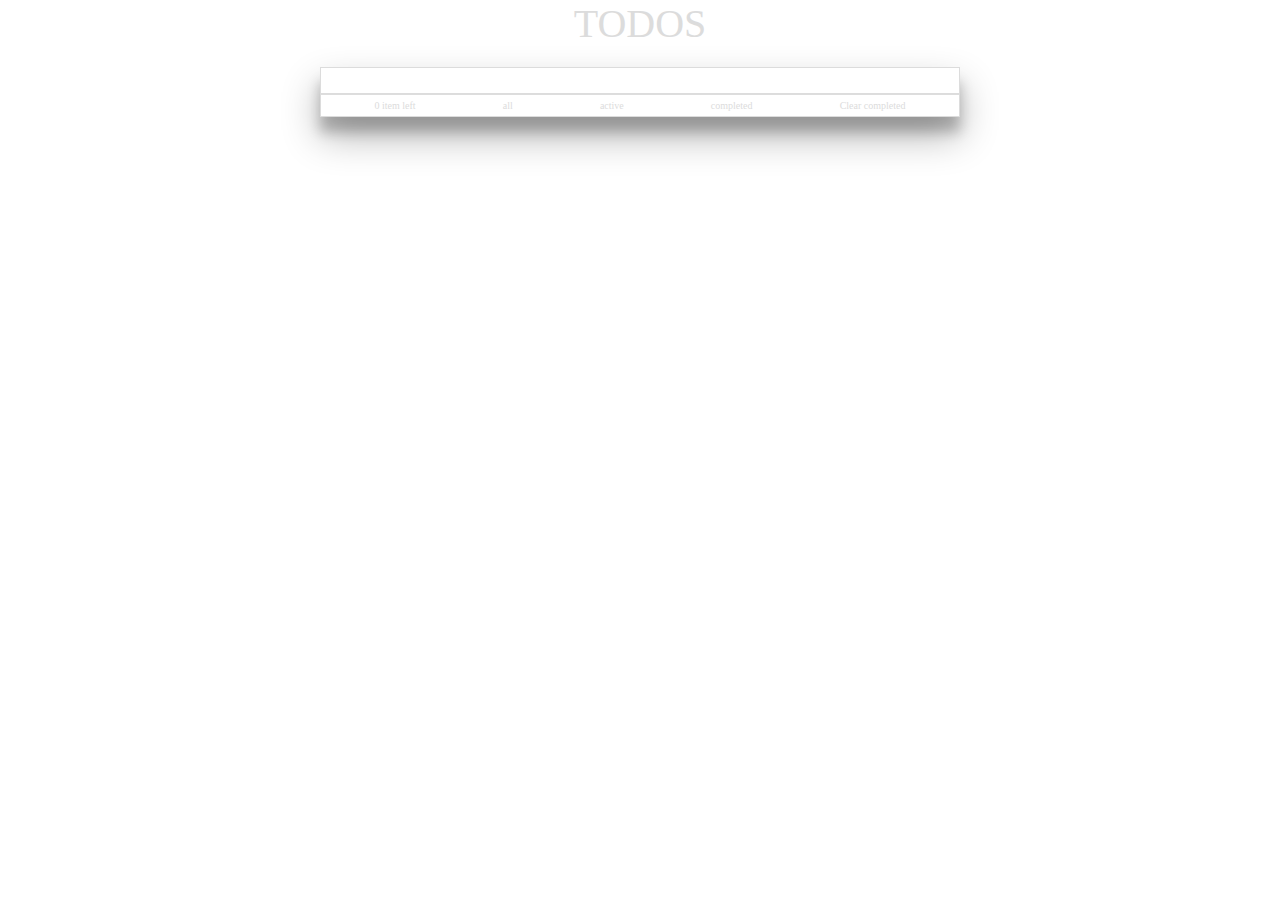
<file: index.html>
<!DOCTYPE html>
<html lang="en">
  <head>
    <meta charset="UTF-8" />
    <meta http-equiv="X-UA-Compatible" content="IE=edge" />
    <meta name="viewport" content="width=device-width, initial-scale=1.0" />
    <title>Document</title>
    <link rel="stylesheet" href="./css/test.css" />
    <script src="./index.js"></script>
    <script
      src="https://code.jquery.com/jquery-3.6.0.slim.js"
      integrity="sha256-HwWONEZrpuoh951cQD1ov2HUK5zA5DwJ1DNUXaM6FsY="
      crossorigin="anonymous"
    ></script>
  </head>
  <body>
    <div class="container">
      <h2 class="title-text">TODOS</h2>

      <div class="todo-list-container">
        <div class="input-container"><input type="text" onkeyup="TextEnter(event)" /></div>
        <ul class="todo-list active"></ul>
        <footer class="footer">
          <p class="count-item"><span class="count_number">0</span> item left</p>
          <p class="all-items" onclick="allItem_click(event)">all</p>
          <p class="only-active-items" onclick="activeItem_click(event)">active</p>
          <p class="only-completed-items" onclick="completedItem_click(event)">completed</p>
          <p class="clear-items" onclick="clearItem_click(event)">Clear completed</p>
        </footer>
      </div>
    </div> 
  </body>
</html>

<!-- 
<li class="todo-list__item">
  <div class="todo-list__item item-wraper">
    <input class="todo-list__item__chk" type="checkbox" onclick="item_checked(event)" />
    <p class="todo-list__item__text">ㅁㄴㅇ</p>
    <input />
    <button class="todo-list__item__btn-x" onclick="del_btn(event)">X</button>
  </div>
</li> -->
</file>
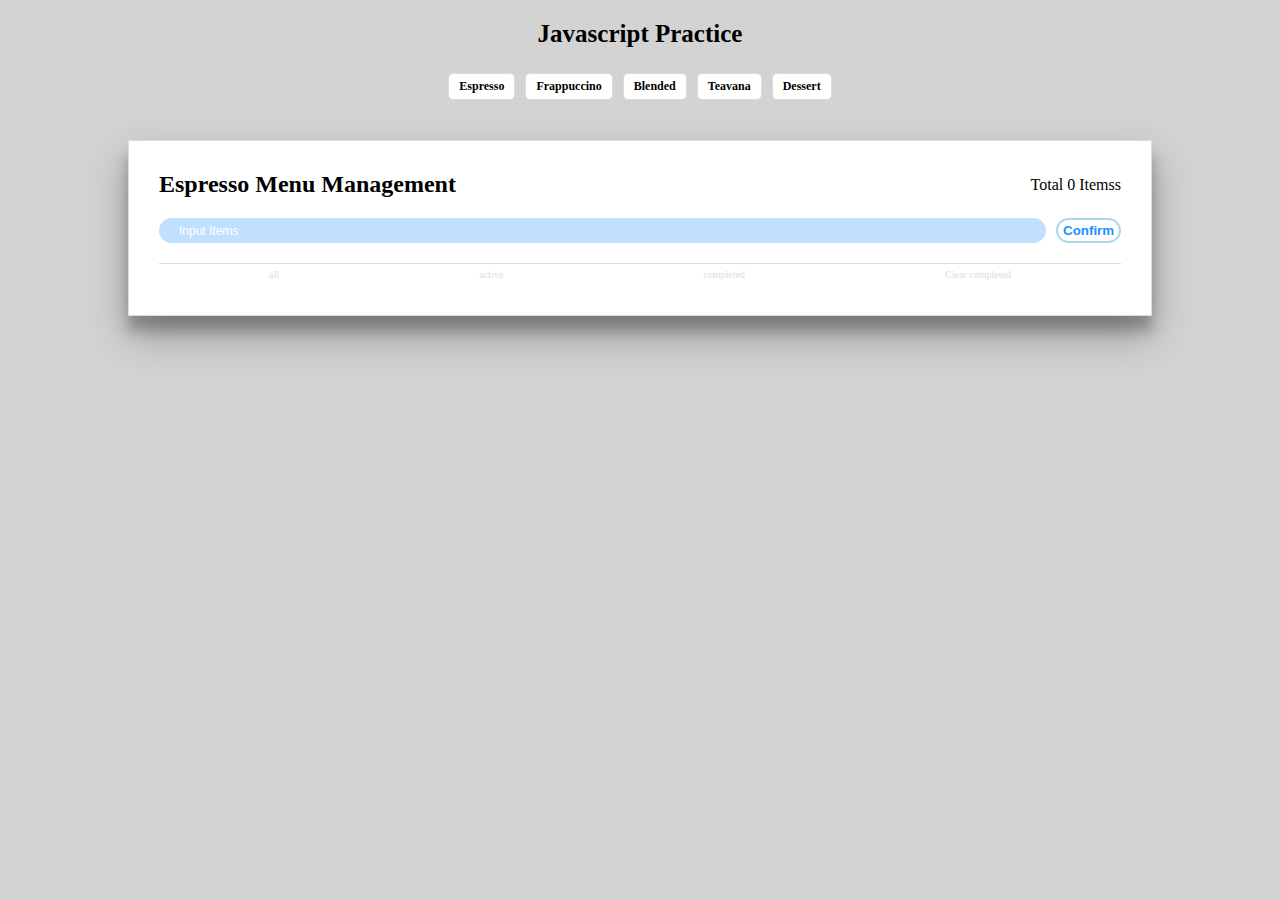
<file: index_2.html>
<!DOCTYPE html>
<html lang="en">
  <head>
    <meta charset="UTF-8" />
    <meta http-equiv="X-UA-Compatible" content="IE=edge" />
    <meta name="viewport" content="width=device-width, initial-scale=1.0" />
    <title>Document</title>
    <link rel="stylesheet" href="./css/test_2.css" />
    <script src="./index_2.js"></script>
    <script
      src="https://code.jquery.com/jquery-3.6.0.slim.js"
      integrity="sha256-HwWONEZrpuoh951cQD1ov2HUK5zA5DwJ1DNUXaM6FsY="
      crossorigin="anonymous"
    ></script>
  </head>
  <body>
    <div class="container">
      <h2 class="title-text">Javascript Practice</h2>
      <div class="menu-container">
        <ul class="menu-items">
          <li class="menu-items-item">
            <p class="menu-items-item-title">Espresso</p>
          </li>
          <li class="menu-items-item">
            <p class="menu-items-item-title">Frappuccino</p>
          </li>
          <li class="menu-items-item">
            <p class="menu-items-item-title">Blended</p>
          </li>
          <li class="menu-items-item">
            <p class="menu-items-item-title">Teavana</p>
          </li>
          <li class="menu-items-item">
            <p class="menu-items-item-title">Dessert</p>
          </li>
        </ul>
      </div>

      <div class="todo-list-container">
        <div class="todo-list-container-top">
          <h2 class="todo-list-container-top-title">Espresso Menu Management</h2>
          <p class="todo-list-container-top-number-text count-item">
            Total <span class="count count_number">0</span> Itemss
          </p>
        </div>

        <div class="input-container">
          <input type="text" onkeyup="TextEnter(event)" placeholder="Input Items" />
          <button onclick="input_btn_click(event)">Confirm</button>
        </div>
        <ul class="todo-list active"></ul>
        <footer class="footer">
          <!-- <p class="count-item"><span class="count_number">0</span> item left</p> -->
          <p class="all-items" onclick="allItem_click(event)">all</p>
          <p class="only-active-items" onclick="activeItem_click(event)">active</p>
          <p class="only-completed-items" onclick="completedItem_click(event)">completed</p>
          <p class="clear-items" onclick="clearItem_click(event)">Clear completed</p>
        </footer>
      </div>
    </div>
  </body>
</html>

<!-- 
<li class="todo-list__item">
  <div class="todo-list__item item-wraper">
    <input class="todo-list__item__chk" type="checkbox" onclick="item_checked(event)" />
    <p class="todo-list__item__text">ㅁㄴㅇ</p>
    <input />
    <button class="todo-list__item__btn-x" onclick="del_btn(event)">X</button>
  </div>
</li> -->


<!-- # js로 고치기 -->
<!-- 함수 분리하기 -->
<!--  -->
</file>
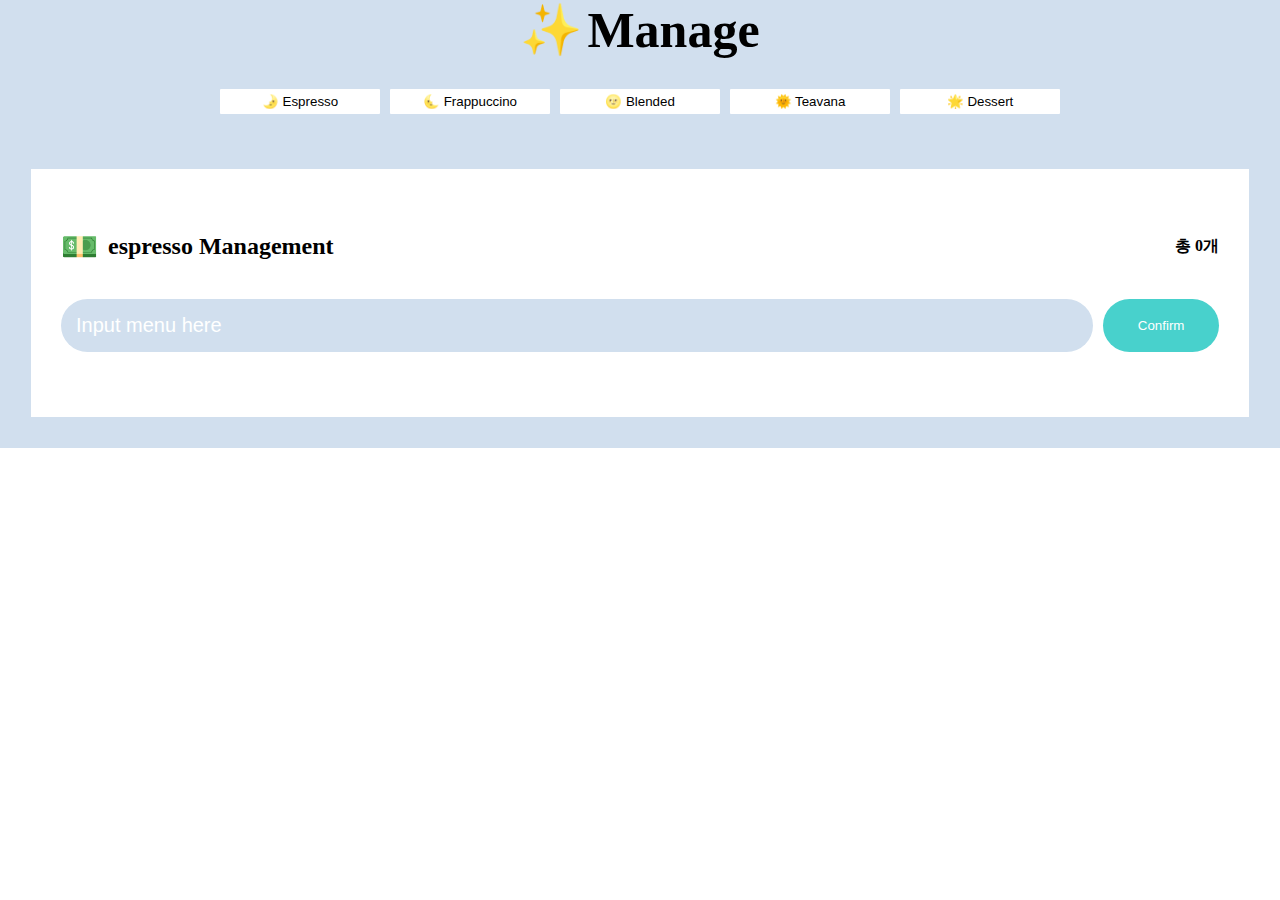
<file: index_3.html>
<!DOCTYPE html>
<html lang="ko">

<head>
  <meta charset="UTF-8" />
  <meta http-equiv="X-UA-Compatible" content="IE=edge" />
  <meta name="viewport" content="width=device-width, initial-scale=1.0" />

  <!-- css -->
  <link rel="stylesheet" href="./css/test_3.css" />

  <!-- js -->
  <!-- scirpt파일에 module을 넣어줘야 import export를 할 수 있음 -->
  <!-- <script type="module" defer src="./index3.js"></script> -->
  <script type="module" defer src="./main.js"></script>
  <title>Document</title>
</head>

<body>
  <!-- 
  - 에스프레소 메뉴에 새로운 메뉴를 확인 버튼 또는 엔터키 입력으로 추가한다.
  
  - 메뉴가 추가되고 나면, input은 빈 값으로 초기화한다.
  
  - 사용자 입력값이 빈 값이라면 추가되지 않는다.
  - 메뉴의 수정 버튼을 눌러 메뉴 이름 수정할 수 있다.
  
  - 메뉴 수정시 브라우저에서 제공하는 prompt 인터페이스를 활용한다.
  - 메뉴 삭제 버튼을 이용하여 메뉴 삭제할 수 있다.
  - 메뉴 삭제시 브라우저에서 제공하는 confirm 인터페이스를 활용한다.
  
  - 총 메뉴 갯수를 count하여 상단에 보여준다.
 -->

  <!-- 
    localStorage에 데이터를 저장하여 새로고침해도 데이터가 남아있게 한다.
 
    에스프레소, 프라푸치노, 블렌디드, 티바나, 디저트 각각의 종류별로 메뉴판을 관리할 수 있게 만든다.
    
      페이지에 최초로 접근할 때는 에스프레소 메뉴가 먼저 보이게 한다.
 
    품절 상태인 경우를 보여줄 수 있게, 품절 버튼을 추가하고 sold-out class를 추가하여 상태를 변경한다.
    
    품절 상태 메뉴의 마크업
  -->


  <!--
      링크에 있는 웹 서버 저장소를 clone하여 로컬에서 웹 서버를 실행시킨다.

      웹 서버를 띄워서 실제 서버에 데이터의 변경을 저장하는 형태로 리팩터링한다.
      - localStorage에 저장하는 로직은 지운다.
      - fetch 비동기 api를 사용하는 부분을 async await을 사용하여 구현한다.
      - API 통신이 실패하는 경우에 대해 사용자가 알 수 있게 alert으로 예외처리를 진행한다.

      중복되는 메뉴는 추가할 수 없다.
  -->

  <div class="container">
    <div class="content-wrap">
      <div class="whole-menu-title-ct">
        <p class="whole-menu-title-ct__emoji">&#10024;</p>
        <h3 class="whole-menu-title-ct__txt">Manage</h3>
      </div>

      <div class="menu-select-ct">
        <button data-name="espresso" id="espresso-menu-btn" class="menu-select-ct__item active">&#127771;
          Espresso</button>
        <button data-name="frappuccino" id="frappuccino-menu-btn" class="menu-select-ct__item">
          &#127772; Frappuccino
        </button>
        <button data-name="blended" id="blended-menu-btn" class="menu-select-ct__item">&#127773; Blended</button>
        <button data-name="teavana" id="teavana-menu-btn" class="menu-select-ct__item">&#127774; Teavana</button>
        <button data-name="dessert" id="dessert-menu-btn" class="menu-select-ct__item">&#127775; Dessert</button>
      </div>

      <div class="menu-managing-ct">
        <div class="menu-managing-titleBox">
          <p class="menu-managing-titleBox__emoji">&#128181;</p>
          <h2 id="current_menu_title" class="menu-managing-titleBox__txt">espresso Management</h2>
          <span id="menu-count" class="menu-managing-titleBox__menuCount">총 0개</span>
        </div>

        <div class="menu-mananging-inputBox">
          <input id="newMenu-input" class="menu-mananging-inputBox__input" type="text" placeholder="Input menu here" />
          <button id="input-btn" class="menu-mananging-inputBox__okBtn">Confirm</button>
        </div>

        <!-- 에스프레소, 프라푸치노, 블렌디드, 티바나, 디저트  -->

        <div class="menu-list-ct">
          <ul id="menu-list" class="menu-list"></ul>
        </div>
      </div>
    </div>

  </div>
</body>

</html>
</file>
<file: css/test.css>
* {
  margin: 0;
  padding: 0;
  text-decoration: none;
  list-style: none;
  -webkit-box-sizing: border-box;
          box-sizing: border-box;
}

li {
  text-decoration: none;
  list-style: none;
}

html,
body {
  width: 100%;
}

body {
  font-size: 16px;
}

.container {
  display: -webkit-box;
  display: -ms-flexbox;
  display: flex;
  -webkit-box-pack: center;
      -ms-flex-pack: center;
          justify-content: center;
  -ms-flex-wrap: wrap;
      flex-wrap: wrap;
}

.title-text {
  -webkit-box-flex: 1;
      -ms-flex: 1 0 100%;
          flex: 1 0 100%;
  text-align: center;
  margin: 0;
  color: #dcdcdc;
  font-size: 40px;
  font-weight: 100;
  margin-bottom: 20px;
}

.todo-list-container {
  border: 1px solid #dcdcdc;
  width: 50%;
  -webkit-box-shadow: 0 19px 38px rgba(0, 0, 0, 0.3), 0 15px 12px rgba(0, 0, 0, 0.22);
          box-shadow: 0 19px 38px rgba(0, 0, 0, 0.3), 0 15px 12px rgba(0, 0, 0, 0.22);
  text-align: center;
}

.todo-list-container .input-container {
  border-bottom: 1px solid #dcdcdc;
  display: -webkit-box;
  display: -ms-flexbox;
  display: flex;
}

.todo-list-container .input-container input {
  width: 100%;
  border: none;
  outline: none;
  padding-left: 20px;
  padding-top: 5px;
  padding-bottom: 5px;
}

.todo-list-container .input-container input::-webkit-input-placeholder {
  color: #dcdcdc;
  font-size: 12px;
}

.todo-list-container .input-container input:-ms-input-placeholder {
  color: #dcdcdc;
  font-size: 12px;
}

.todo-list-container .input-container input::-ms-input-placeholder {
  color: #dcdcdc;
  font-size: 12px;
}

.todo-list-container .input-container input::placeholder {
  color: #dcdcdc;
  font-size: 12px;
}

.todo-list.active {
  display: block;
}

.todo-list {
  display: none;
  padding: 0;
}

.todo-list__item {
  display: -webkit-box;
  display: -ms-flexbox;
  display: flex;
  width: 100%;
}

.todo-list__item__chk {
  -webkit-box-flex: 0;
      -ms-flex: 0 0 3%;
          flex: 0 0 3%;
  height: 100%;
}

.todo-list__item__text {
  -webkit-box-flex: 0;
      -ms-flex: 0 0 94%;
          flex: 0 0 94%;
  width: 80%;
  height: 100%;
  text-align: left;
  padding-left: 10px;
  word-wrap: break-word;
}

.todo-list__item__text--input {
  display: none;
}

.todo-list__item__btn-x {
  -webkit-box-flex: 0;
      -ms-flex: 0 0 3%;
          flex: 0 0 3%;
  background-color: #fff;
  border: none;
  color: #dcdcdc;
  cursor: pointer;
}

.todo-list__item.item-wraper {
  padding: 5px 10px;
}

.todo-list__item.editing .todo-list__item__text {
  display: none;
}

.todo-list__item.editing .todo-list__item__text--input.active {
  display: -webkit-box;
  display: -ms-flexbox;
  display: flex;
  -webkit-box-flex: 0;
      -ms-flex: 0 1 90%;
          flex: 0 1 90%;
  margin: 0 4%;
}

.todo-list__item.completed .todo-list__item__text {
  color: #dcdcdc;
  text-decoration: underline;
  text-underline-offset: -50%;
}

.footer {
  padding: 5px 10px;
  border-top: 1px solid #ddd;
  display: -webkit-box;
  display: -ms-flexbox;
  display: flex;
  -ms-flex-wrap: wrap;
      flex-wrap: wrap;
  -ms-flex-pack: distribute;
      justify-content: space-around;
}

.footer p {
  font-size: 10px;
  color: #dcdcdc;
  cursor: pointer;
}
/*# sourceMappingURL=test.css.map */
</file>
<file: css/test_2.css>
* {
  margin: 0;
  padding: 0;
  text-decoration: none;
  list-style: none;
  -webkit-box-sizing: border-box;
          box-sizing: border-box;
}

li {
  text-decoration: none;
  list-style: none;
}

html,
body {
  width: 100%;
  background-color: lightgray;
}

body {
  font-size: 16px;
  display: -webkit-box;
  display: -ms-flexbox;
  display: flex;
  -webkit-box-pack: center;
      -ms-flex-pack: center;
          justify-content: center;
}

.container {
  display: -webkit-box;
  display: -ms-flexbox;
  display: flex;
  -webkit-box-pack: center;
      -ms-flex-pack: center;
          justify-content: center;
  -ms-flex-wrap: wrap;
      flex-wrap: wrap;
  width: 80%;
}

.title-text {
  -webkit-box-flex: 1;
      -ms-flex: 1 0 100%;
          flex: 1 0 100%;
  text-align: center;
  margin: 20px 0;
  font-size: 25px;
  margin-bottom: 20px;
}

.menu-container {
  margin-bottom: 35px;
}

.menu-container .menu-items {
  display: -webkit-box;
  display: -ms-flexbox;
  display: flex;
}

.menu-container .menu-items-item {
  cursor: pointer;
  background-color: #fff;
  border: 1px solid #dcdcdc;
  border-radius: 5px;
  margin: 5px;
  padding: 5px 10px;
}

.menu-container .menu-items-item:hover {
  opacity: 0.5;
}

.menu-container .menu-items-item-title {
  font-size: 12px;
  font-weight: bold;
}

.todo-list-container {
  background-color: #fff;
  border: 1px solid #dcdcdc;
  width: 100%;
  -webkit-box-shadow: 0 19px 38px rgba(0, 0, 0, 0.3), 0 15px 12px rgba(0, 0, 0, 0.22);
          box-shadow: 0 19px 38px rgba(0, 0, 0, 0.3), 0 15px 12px rgba(0, 0, 0, 0.22);
  text-align: center;
  padding: 30px;
}

.todo-list-container-top {
  display: -webkit-box;
  display: -ms-flexbox;
  display: flex;
  -webkit-box-align: center;
      -ms-flex-align: center;
          align-items: center;
  margin-bottom: 20px;
}

.todo-list-container-top-number-text {
  margin-left: auto;
}

.todo-list-container .input-container {
  display: -webkit-box;
  display: -ms-flexbox;
  display: flex;
  margin-bottom: 20px;
}

.todo-list-container .input-container input {
  background-color: #c1e0ff;
  border-radius: 50px;
  width: 100%;
  border: none;
  outline: none;
  padding-left: 20px;
  padding-top: 5px;
  padding-bottom: 5px;
  margin-right: 10px;
}

.todo-list-container .input-container input::-webkit-input-placeholder {
  color: white;
  font-size: 12px;
}

.todo-list-container .input-container input:-ms-input-placeholder {
  color: white;
  font-size: 12px;
}

.todo-list-container .input-container input::-ms-input-placeholder {
  color: white;
  font-size: 12px;
}

.todo-list-container .input-container input::placeholder {
  color: white;
  font-size: 12px;
}

.todo-list-container .input-container button {
  background-color: #fff;
  color: dodgerblue;
  font-weight: bold;
  border: 2px solid lightblue;
  border-radius: 50px;
  width: 70px;
  cursor: pointer;
}

.todo-list.active {
  display: block;
}

.todo-list {
  display: none;
  padding: 0;
}

.todo-list__item {
  display: -webkit-box;
  display: -ms-flexbox;
  display: flex;
  width: 100%;
}

.todo-list__item__chk {
  -webkit-box-flex: 0;
      -ms-flex: 0 0 3%;
          flex: 0 0 3%;
  height: 100%;
}

.todo-list__item__text {
  -webkit-box-flex: 0;
      -ms-flex: 0 0 94%;
          flex: 0 0 94%;
  width: 80%;
  height: 100%;
  text-align: left;
  padding-left: 10px;
  word-wrap: break-word;
}

.todo-list__item__text--input {
  display: none;
}

.todo-list__item__btn-x {
  -webkit-box-flex: 0;
      -ms-flex: 0 0 3%;
          flex: 0 0 3%;
  background-color: #fff;
  border: none;
  color: #dcdcdc;
  cursor: pointer;
}

.todo-list__item.item-wraper {
  padding: 5px 10px;
}

.todo-list__item.editing .todo-list__item__text {
  display: none;
}

.todo-list__item.editing .todo-list__item__text--input.active {
  display: -webkit-box;
  display: -ms-flexbox;
  display: flex;
  -webkit-box-flex: 0;
      -ms-flex: 0 1 90%;
          flex: 0 1 90%;
  margin: 0 4%;
}

.todo-list__item.completed .todo-list__item__text {
  color: #dcdcdc;
  text-decoration: underline;
  text-underline-offset: -50%;
}

.footer {
  padding: 5px 10px;
  border-top: 1px solid #ddd;
  display: -webkit-box;
  display: -ms-flexbox;
  display: flex;
  -ms-flex-wrap: wrap;
      flex-wrap: wrap;
  -ms-flex-pack: distribute;
      justify-content: space-around;
}

.footer p {
  font-size: 10px;
  color: #dcdcdc;
  cursor: pointer;
}
/*# sourceMappingURL=test_2.css.map */
</file>
<file: css/test_3.css>
* {
  -webkit-box-sizing: border-box;
          box-sizing: border-box;
  text-decoration: none;
}

button {
  border: 0;
  background-color: transparent;
  cursor: pointer;
}

ul,
li {
  list-style: none;
  padding: 0;
  margin: 0;
}

html,
body {
  padding: 0;
  margin: 0;
}

.container {
  background-color: #d1dfee;
  border: 1px solid transparent;
}

.content-wrap {
  margin: 30px;
  margin-top: 0;
}

.whole-menu-title-ct {
  display: -webkit-box;
  display: -ms-flexbox;
  display: flex;
  -webkit-box-align: center;
      -ms-flex-align: center;
          align-items: center;
  -webkit-box-pack: center;
      -ms-flex-pack: center;
          justify-content: center;
  margin-bottom: 30px;
}

.whole-menu-title-ct__emoji, .whole-menu-title-ct__txt {
  font-size: 50px;
  margin: 0 2.5px;
}

.menu-select-ct {
  display: -webkit-box;
  display: -ms-flexbox;
  display: flex;
  -ms-flex-wrap: wrap;
      flex-wrap: wrap;
  -webkit-box-pack: center;
      -ms-flex-pack: center;
          justify-content: center;
  margin-bottom: 50px;
}

.menu-select-ct__item {
  width: 160px;
  padding: 5px 30px;
  margin: 0 5px;
  background-color: #fff;
  cursor: pointer;
  border-radius: 1px;
  margin-bottom: 5px;
}

.menu-managing-ct {
  background-color: #fff;
  padding: 30px 30px;
}

.menu-managing-ct .menu-managing-titleBox {
  display: -webkit-box;
  display: -ms-flexbox;
  display: flex;
  -webkit-box-align: center;
      -ms-flex-align: center;
          align-items: center;
  -webkit-box-pack: center;
      -ms-flex-pack: center;
          justify-content: center;
}

.menu-managing-ct .menu-managing-titleBox__emoji {
  font-size: 30px;
  margin-right: 10px;
}

.menu-managing-ct .menu-managing-titleBox__menuCount {
  font-weight: bold;
  margin-left: auto;
}

.menu-managing-ct .menu-mananging-inputBox {
  display: -webkit-box;
  display: -ms-flexbox;
  display: flex;
  -ms-flex-wrap: wrap;
      flex-wrap: wrap;
  margin-bottom: 30px;
}

.menu-managing-ct .menu-mananging-inputBox__input {
  border: none;
  background-color: #d1dfee;
  border-radius: 50px;
  -webkit-box-flex: 1;
      -ms-flex: 1 1 80%;
          flex: 1 1 80%;
  width: 80%;
  padding: 15px;
  font-size: 20px;
  margin-right: 10px;
  outline: none;
  margin-top: 5px;
  margin-bottom: 5px;
}

.menu-managing-ct .menu-mananging-inputBox__input:focus::-webkit-input-placeholder {
  color: transparent;
}

.menu-managing-ct .menu-mananging-inputBox__input:focus:-ms-input-placeholder {
  color: transparent;
}

.menu-managing-ct .menu-mananging-inputBox__input:focus::-ms-input-placeholder {
  color: transparent;
}

.menu-managing-ct .menu-mananging-inputBox__input:focus::placeholder {
  color: transparent;
}

.menu-managing-ct .menu-mananging-inputBox__input::-webkit-input-placeholder {
  color: #fff;
}

.menu-managing-ct .menu-mananging-inputBox__input:-ms-input-placeholder {
  color: #fff;
}

.menu-managing-ct .menu-mananging-inputBox__input::-ms-input-placeholder {
  color: #fff;
}

.menu-managing-ct .menu-mananging-inputBox__input::placeholder {
  color: #fff;
}

.menu-managing-ct .menu-mananging-inputBox__okBtn {
  color: #fff;
  -webkit-box-flex: 0;
      -ms-flex: 0 1 10%;
          flex: 0 1 10%;
  background-color: mediumturquoise;
  border-radius: 50px;
  margin-top: 5px;
  margin-bottom: 5px;
}

.menu-managing-ct .menu-list-ct .menu-list {
  width: 100%;
}

.menu-managing-ct .menu-list-ct .menu-list__item {
  display: -webkit-box;
  display: -ms-flexbox;
  display: flex;
  -ms-flex-wrap: wrap;
      flex-wrap: wrap;
  margin-bottom: 10px;
}

.menu-managing-ct .menu-list-ct .menu-list__item__name {
  font-weight: bold;
  font-size: 20px;
  margin-left: 10px;
  -webkit-box-flex: 1;
      -ms-flex: 1 1 70%;
          flex: 1 1 70%;
  padding: 10px 5px;
}

.menu-managing-ct .menu-list-ct .menu-list__item__okBtn {
  margin-left: auto;
  margin-right: 5px;
}

.menu-managing-ct .menu-list-ct .menu-list__item button {
  background-color: #e6e6e6;
  border-radius: 50px;
  -webkit-box-flex: 0;
      -ms-flex: 0 1 5%;
          flex: 0 1 5%;
  padding: 10px 5px;
}

.menu-managing-ct .menu-list-ct .menu-list__item.sold-out .menu-list__item__name {
  color: gray;
  position: relative;
}

.menu-managing-ct .menu-list-ct .menu-list__item.sold-out .menu-list__item__name::after {
  content: '';
  width: 50%;
  height: 1px;
  background-color: gray;
  top: 50%;
  left: 0;
  position: absolute;
}

.more_view_btn {
  position: absolute;
  bottom: 5px;
  left: 50%;
  -webkit-transform: translate(-50%);
          transform: translate(-50%);
  border: none;
  width: 55px;
  height: 25px;
  border-radius: 10px;
  z-index: 1;
  color: #fff;
  background-color: dodgerblue;
}
/*# sourceMappingURL=test_3.css.map */
</file>
